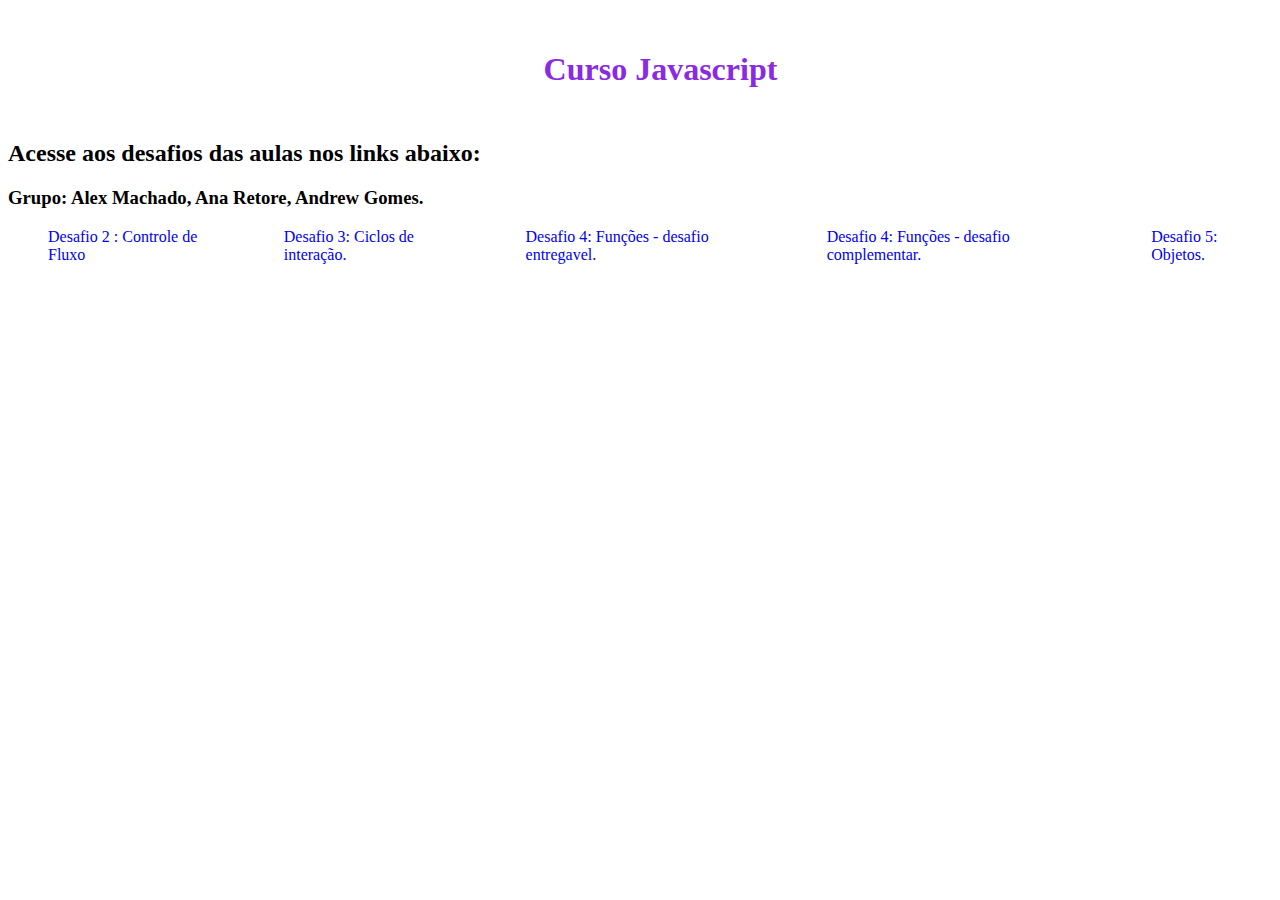
<file: index.html>
<!DOCTYPE html>
<html>
<head>
    <meta charset='utf-8'>
    <meta http-equiv='X-UA-Compatible' content='IE=edge'>
    <title>Page Title</title>
    <meta name='viewport' content='width=device-width, initial-scale=1'>
    <link rel="stylesheet" href="./style.css">
    
   
</head>
<body>

    <h1> Curso Javascript</Script></h1>

    <h2> Acesse aos desafios das aulas nos links abaixo:</h2>

    <h3> Grupo: Alex Machado, Ana Retore, Andrew Gomes. </h3>

    <ul>
        <li>
            <a href="./aula2/aula2.html"> Desafio 2 : Controle de Fluxo</a>
        </li>
        <li> 
            <a href="./aula3/aula3.html"> Desafio 3: Ciclos de interação. </a>
        </li>
        <li> 
            <a href="./Notasbimestrais/aula4.html"> Desafio 4: Funções - desafio entregavel. </a>
        </li>
        <li> 
            <a href="./Projeto final/index.html"> Desafio 4: Funções - desafio complementar. </a>
        </li>
        <li> 
            <a href="./Projeto final/index.html"> Desafio 5: Objetos. </a>
        </li>
    </ul>
    
</body>
</html>
</file>
<file: style.css>
h1{
color: blueviolet;
padding: 30px;
margin-left: 40%;
}

ul{
    display: flex;
    flex-direction: row;
    gap: 50px
}

li{
    list-style-type: none;
    
}

a{
   
    text-decoration: none;
}
</file>
